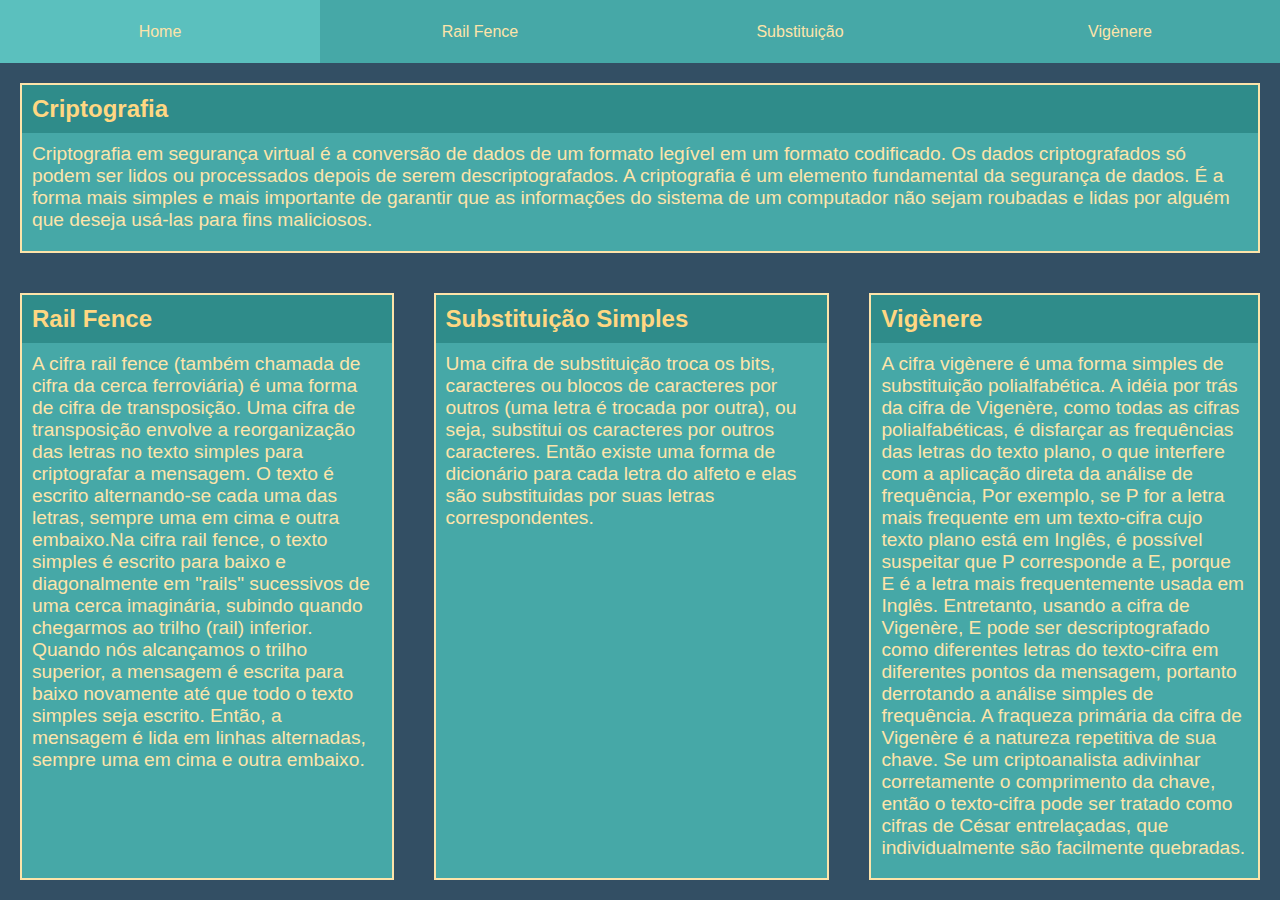
<file: index.html>
<!DOCTYPE html>
<html lang="pt-BR">

<head>
  <meta charset="UTF-8">
  <meta http-equiv="X-UA-Compatible" content="IE=edge">
  <meta name="viewport" content="width=device-width, initial-scale=1.0">
  <title>Criptografia</title>
  <link rel="stylesheet" href="assets/css/styles.css">
</head>

<body>
  <nav>
    <ul>
      <li><a href="index.html">Home</a></li>
      <li><a href="railfence.html">Rail Fence</a></li>
      <li><a href="substituicao.html">Substituição</a></li>
      <li><a href="vigenere.html">Vigènere</a></li>
    </ul>
  </nav>
  <main class="home">
    <article class="item-a">
      <h1>Criptografia</h1>
      <p>
        Criptografia em segurança virtual é a conversão de dados de um formato legível em um formato codificado. Os
        dados criptografados só podem ser lidos ou processados depois de serem descriptografados.
        A criptografia é um elemento fundamental da segurança de dados. É a forma mais simples e mais importante de
        garantir que as informações do sistema de um computador não sejam roubadas e lidas por alguém que deseja usá-las
        para fins maliciosos.
      </p>
    </article>
    <article class="item-b">
      <h1>Rail Fence</h1>
      <p>
        A cifra rail fence (também chamada de cifra da cerca ferroviária) é uma forma de cifra de transposição. Uma
        cifra de transposição envolve a reorganização das letras no texto simples para criptografar a mensagem.
        O texto é escrito alternando-se cada uma das letras, sempre uma em cima e outra embaixo.Na cifra rail fence, o
        texto simples é escrito para baixo e diagonalmente em "rails" sucessivos de uma cerca imaginária, subindo quando
        chegarmos ao trilho (rail) inferior. Quando nós alcançamos o trilho superior, a mensagem é escrita para baixo
        novamente até que todo o texto simples seja escrito. Então, a mensagem é lida em linhas
        alternadas, sempre uma em cima e outra embaixo.
      </p>
    </article>
    <article class="item-c">
      <h1>Substituição Simples</h1>
      <p>
        Uma cifra de substituição troca os bits, caracteres ou blocos de caracteres por outros (uma letra é trocada por
        outra), ou seja, substitui os caracteres por outros caracteres. Então existe uma forma de dicionário para cada
        letra do alfeto e elas são substituidas por suas letras correspondentes.
      </p>
    </article>
    <article class="item-d">
      <h1>Vigènere</h1>
      <p>
        A cifra vigènere é uma forma simples de substituição polialfabética. A idéia por trás da cifra de Vigenère, como
        todas as cifras polialfabéticas, é disfarçar as frequências das letras do texto plano, o que interfere com a
        aplicação direta da análise de frequência, Por exemplo, se P for a letra mais frequente em um texto-cifra cujo
        texto plano está em Inglês, é possível suspeitar que P corresponde a E, porque E é a letra mais frequentemente
        usada em Inglês. Entretanto, usando a cifra de Vigenère, E pode ser descriptografado como diferentes letras do
        texto-cifra em diferentes pontos da mensagem, portanto derrotando a análise simples de frequência.
        A fraqueza primária da cifra de Vigenère é a natureza repetitiva de sua chave. Se um criptoanalista adivinhar
        corretamente o comprimento da chave, então o texto-cifra pode ser tratado como cifras de César entrelaçadas, que
        individualmente são facilmente quebradas.
      </p>
    </article>
  </main>
</body>

</html>
</file>
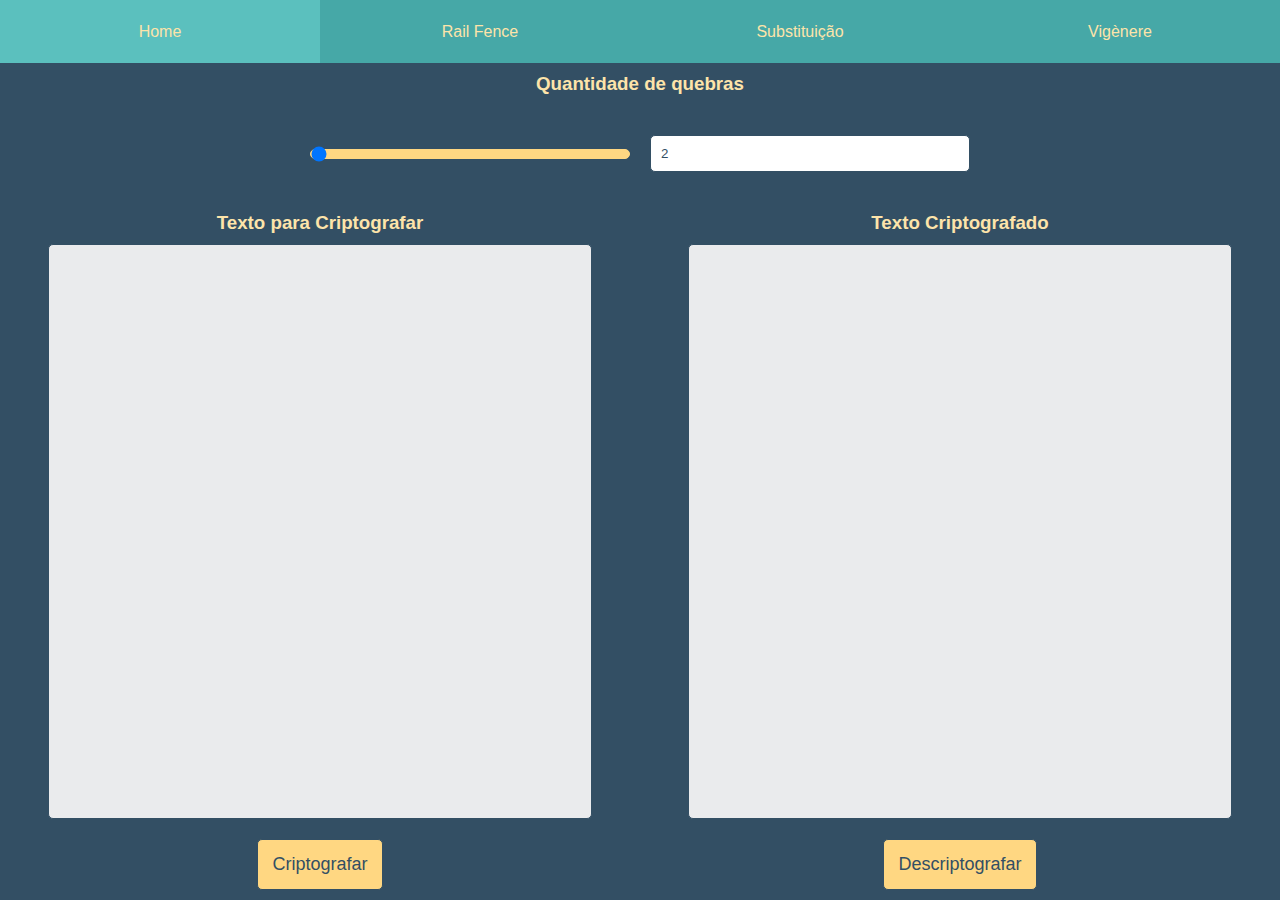
<file: railfence.html>
<!DOCTYPE html>
<html lang="pt-BR">

<head>
  <meta charset="UTF-8">
  <meta http-equiv="X-UA-Compatible" content="IE=edge">
  <meta name="viewport" content="width=device-width, initial-scale=1.0">
  <title>Método Rail Fence</title>
  <script type="module" src="/assets/js/railfence.js"></script>
  <link rel="stylesheet" href="assets/css/styles.css">
</head>

<body>

  <nav>
    <ul>
      <li><a href="index.html">Home</a></li>
      <li><a href="railfence.html">Rail Fence</a></li>
      <li><a href="substituicao.html">Substituição</a></li>
      <li><a href="vigenere.html">Vigènere</a></li>
    </ul>
  </nav>
  <main>
    <h3 class="title">Quantidade de quebras</h3>
    <div class="top">
      <input type="range" id="rangeQuantidade" value="2" min="2" max="20">
      <input type="number" id="numberQuantidade" value="2">
    </div>
    <div class="container">
      <div>
        <h3>Texto para Criptografar</h3>
        <textarea name="" id="textoRail" cols="30" rows="10"></textarea>
        <button type="button" id="btnCriptografarRail">Criptografar</button>
      </div>
      <div>
        <h3>Texto Criptografado</h3>
        <textarea name="" id="textoCriptografadoRail" cols="30" rows="10"></textarea>
        <button type="button" id="btnDescriptografarRail">Descriptografar</button>
      </div>
    </div>
  </main>
</body>

</html>
</file>
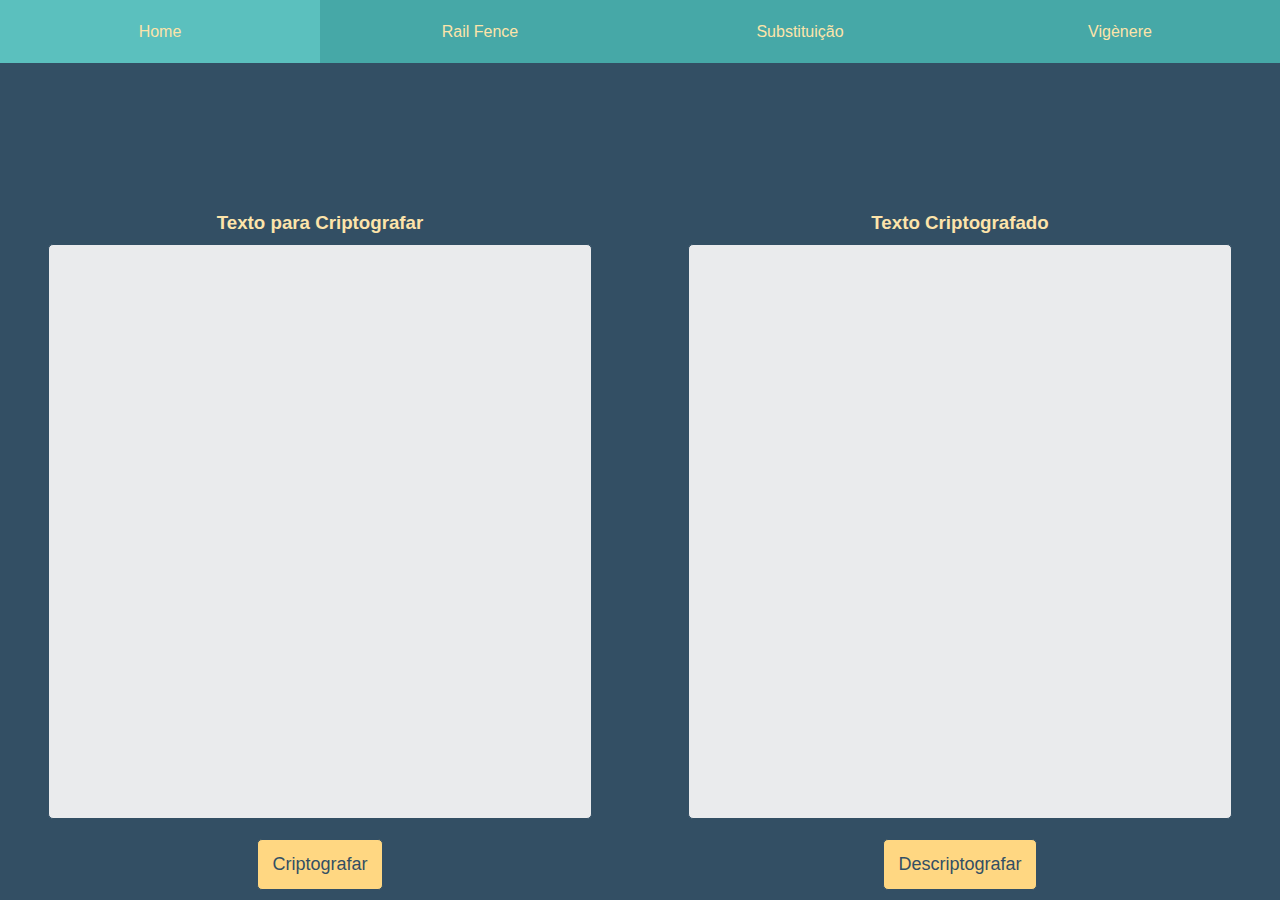
<file: substituicao.html>
<!DOCTYPE html>
<html lang="pt-BR">

<head>
  <meta charset="UTF-8">
  <meta http-equiv="X-UA-Compatible" content="IE=edge">
  <meta name="viewport" content="width=device-width, initial-scale=1.0">
  <title>Método Vigènere</title>
  <script type="module" src="/assets/js/substituicao.js"></script>
  <link rel="stylesheet" href="assets/css/styles.css">
</head>

<body>

  <nav>
    <ul>
      <li><a href="index.html">Home</a></li>
      <li><a href="railfence.html">Rail Fence</a></li>
      <li><a href="substituicao.html">Substituição</a></li>
      <li><a href="vigenere.html">Vigènere</a></li>
    </ul>
  </nav>
  <main>
    <div class="container" style="margin-top: 149px;">
      <div>
        <h3>Texto para Criptografar</h3>
        <textarea name="" id="textoSubstituicao" cols="30" rows="10"></textarea>
        <button id="btnCriptografarSubstituicao">Criptografar</button>
      </div>
      <div>
        <h3>Texto Criptografado</h3>
        <textarea name="" id="textoCriptografadoSubstituicao" cols="30" rows="10"></textarea>
        <button id="btnDescriptografarSubstituicao">Descriptografar</button>
      </div>
    </div>
  </main>
</body>

</html>
</file>
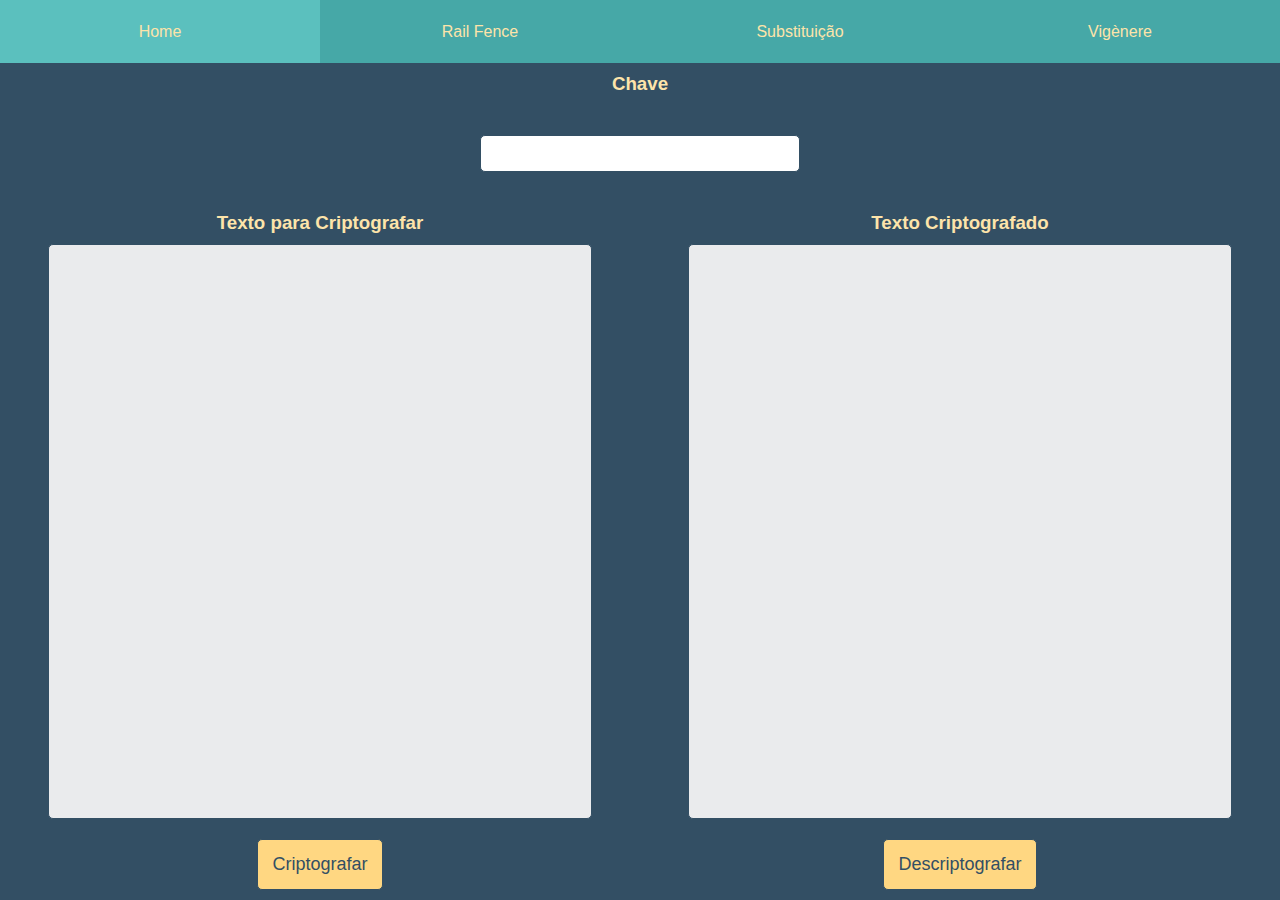
<file: vigenere.html>
<!DOCTYPE html>
<html lang="pt-BR">

<head>
  <meta charset="UTF-8">
  <meta http-equiv="X-UA-Compatible" content="IE=edge">
  <meta name="viewport" content="width=device-width, initial-scale=1.0">
  <title>Método Vigènere</title>
  <script type="module" src="/assets/js/vigenere.js"></script>
  <link rel="stylesheet" href="assets/css/styles.css">
</head>

<body>

  <nav>
    <ul>
      <li><a href="index.html">Home</a></li>
      <li><a href="railfence.html">Rail Fence</a></li>
      <li><a href="substituicao.html">Substituição</a></li>
      <li><a href="vigenere.html">Vigènere</a></li>
    </ul>
  </nav>
  <main>
    <h3 class="title">Chave</h3>
    <div class="top">
      <input type="text" id="chaveVigenere">
    </div>
    <div class="container">
      <div>
        <h3>Texto para Criptografar</h3>
        <textarea name="" id="textoVigenere" cols="30" rows="10"></textarea>
        <button id="btnCriptografarVigenere">Criptografar</button>
      </div>
      <div>
        <h3>Texto Criptografado</h3>
        <textarea name="" id="textoCriptografadoVigenere" cols="30" rows="10"></textarea>
        <button id="btnDescriptografarVigenere">Descriptografar</button>
      </div>
    </div>
  </main>
</body>

</html>
</file>
<file: assets/css/styles.css>
:root {
  --color-primary: #334F64;
  --color-secondary: #46A8A7;
  --color-secondary-dark: #2F8C8A;
  --color-secondary-light: #5BC0BE;
  --color-tertiary: #FFD782;
  --color-tertiary-dark: #a88e56;
  --color-tertiary-light: #fde4aa;
  --color-quaternary: #EAEBED;
}

* {
  box-sizing: border-box;
  margin: 0;
  padding: 0;
}

body {
  background-color: var(--color-primary);
  font-family: 'Roboto', sans-serif;
}

h3 {
  color: var(--color-tertiary-light);
  text-align: center;
}

.title {
  margin-top: 10px;
}

textarea {
  width: 85%;
  height: 85%;
  padding: 10px;
  border: 1px solid var(--color-primary);
  border-radius: 5px;
  margin: 10px;
  color: var(--color-primary);
  font-size: 18px;
  background-color: var(--color-quaternary);
}

textarea {
  font-family: 'Roboto', sans-serif;
  resize: none;
}

textarea:focus,
input:focus {
  outline: none;
  border: 1px solid var(--color-secondary);
}

input[type=range] {
  -webkit-appearance: none;
  width: 20rem;
  height: 10px;
  border-radius: 5px;
  background-color: var(--color-tertiary);
  outline: none;
  border: 1px solid var(--color-tertiary);
  margin: 10px;
  color: var(--color-tertiary);
  font-size: 18px;
}

input[type=number],
input[type=text] {
  padding: 10px;
  width: 20rem;
  border: 1px solid var(--color-primary);
  border-radius: 5px;
  margin: 10px;
  color: var(--color-primary);
}

nav {
  display: flex;
  width: 100vw;
  justify-content: space-between;
  align-items: center;
  background-color: var(--color-secondary);
}

nav ul {
  display: flex;
  width: 100vw;
  justify-content: space-around;
  align-items: center;
  list-style-type: none;
  height: 7vh;
}

nav ul li {
  width: 100%;
  height: 100%;
  display: flex;
  place-items: center;
}

nav ul li a {
  color: var(--color-tertiary-light);
  height: 100%;
  text-decoration: none;
  display: flex;
  align-items: center;
  justify-content: center;
  flex: 0 0 100%;
}

nav ul li a:hover {
  background-color: var(--color-secondary-light);
}

nav ul li a:active {
  background-color: var(--color-secondary-dark);
}

main {
  display: flex;
  flex-direction: column;
  align-items: center;
  justify-content: center;
  width: 100vw;
  height: calc(100vh - 7vh);
}

.home {
  display: grid;
  grid-template-areas:
    'a a a'
    'b c d';
}

.item-a {
  grid-area: a;
}

.item-b {
  grid-area: b;
}

.item-c {
  grid-area: c;
}

.item-d {
  grid-area: d;
}

article {
  margin: 20px;
  height: calc(100% - 40px);
  border: 2px solid var(--color-tertiary-light);
  background-color: var(--color-secondary);
}

article h1 {
  font-size: 1.5rem;
  color: var(--color-tertiary);
  padding: 10px;
  background-color: var(--color-secondary-dark);
}

article p {
  font-size: 1.2rem;
  color: var(--color-tertiary-light);
  background-color: var(--color-secondary);
  padding: 10px;
}

.top {
  display: flex;
  flex-direction: row;
  align-items: center;
  justify-content: center;
  padding: 30px;
}

.container {
  display: flex;
  flex-direction: row;
  align-items: center;
  justify-content: center;
  width: 100%;
  height: 100%;
}

.container div {
  display: flex;
  flex-direction: column;
  align-items: center;
  justify-content: center;
  width: 100%;
  height: 100%;
}

button {
  padding: 14px;
  border: 1px solid var(--color-primary);
  border-radius: 5px;
  margin: 10px;
  color: var(--color-primary);
  font-size: 18px;
  background-color: var(--color-tertiary);
}

button:hover {
  background-color: var(--color-tertiary-light);
}

button:active {
  background-color: var(--color-tertiary-dark);
}
</file>
